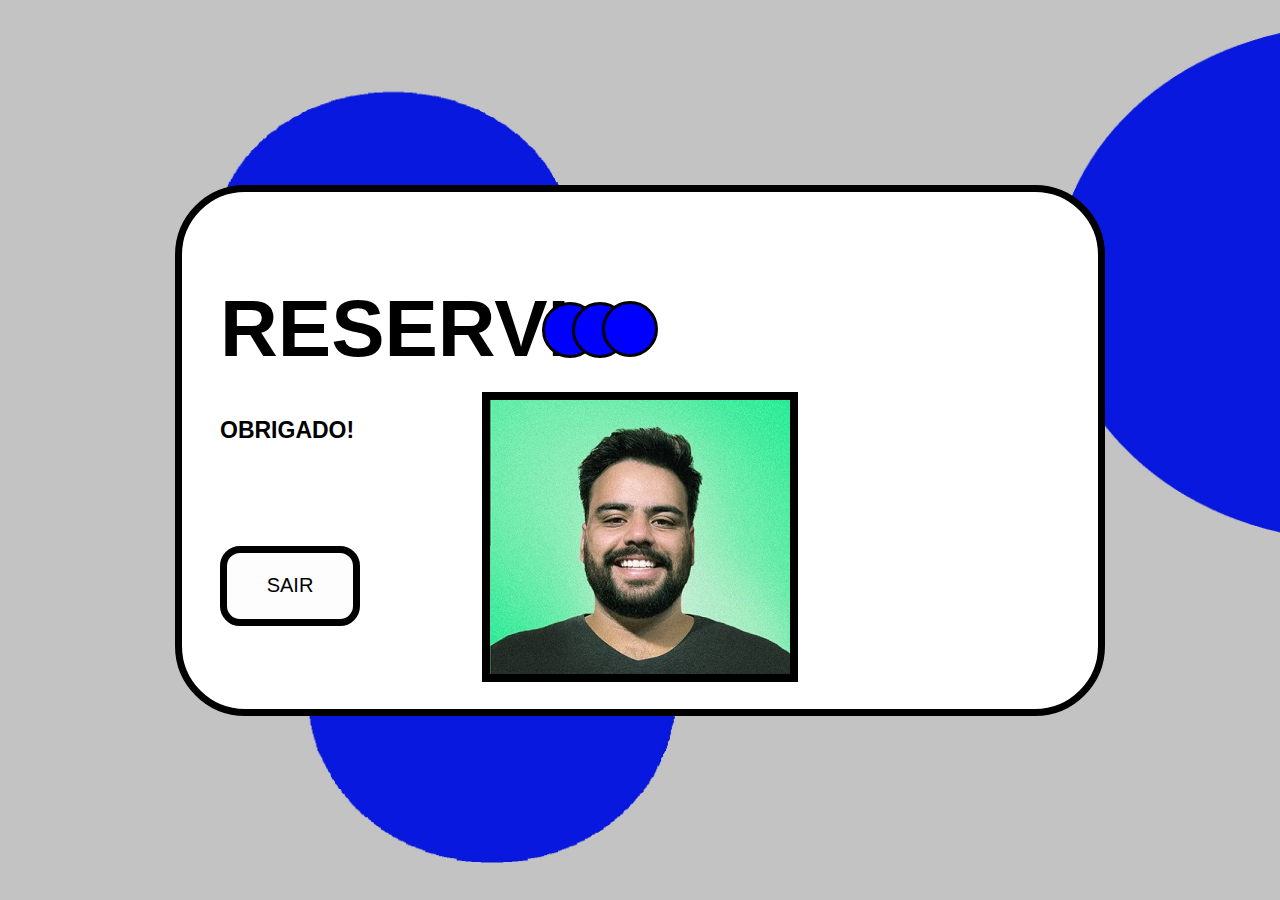
<file: frontend/index3.html>
<!DOCTYPE html>
<html lang="pt-br">
<head>
    <meta charset="utf-8" />
    <title>Tela de Login</title>
    <link rel="stylesheet" href="estilo3.css">
</head>
    <body>
        <div class="container">
            <div class="form-box">      
                <header class="titulo">
                    <h4></h4>
                    <h5></h5>
                    <h6></h6>
                    <h1> RESERVI</h1>
                    <h2> OBRIGADO!</h2>
                </header>    
                  <img src="../frontend/imagens/vinaoo.png" alt="" class="vinera">

                    <div>
                        <a href="index.html"><input type="submit" value="SAIR" class="voltar">
                        </a>
                    </div>
            </div>
        </div>
    </body>
</html>
</file>
<file: frontend/estilo3.css>
/*CSS*/


body{
    padding: 0;
    margin: 0;
    width: 100%;
    max-width: 100vw;
}
 h1{
    font-family: 'Trebuchet MS', 'Lucida Sans Unicode', 'Lucida Grande', 'Lucida Sans', Arial, sans-serif;
    font-size: 80px;
    height: 80px;
    background-size: cover;
    justify-content: right;
    align-items: right;
}
 h2{
    font-family: 'Trebuchet MS', 'Lucida Sans Unicode', 'Lucida Grande', 'Lucida Sans', Arial, sans-serif;
    font-size: 23px;
    height: 30px;
    background-size: cover;
    justify-content: right;
    align-items: right;
    
 }
 h3{
    font-family: 'Trebuchet MS', 'Lucida Sans Unicode', 'Lucida Grande', 'Lucida Sans', Arial, sans-serif;
    font-size: 23px;
    height: 30px;
    background-size: cover;
    justify-content: right;
    align-items: right;

    }
    
.form-box, h4,h5,h6{
       position: absolute;
    }

h4{
    background: blue;
    left: 360px;
    top: 89px;
    height: 50px;
    width: 50px;
    border: 3px solid black;
    border-radius: 900px;
 }
 h5{
    background: blue;
    left: 390px;
    top: 88px;
    height: 50px;
    width: 50px;
    border: 3px solid black;
    border-radius: 900px;
 }
 h6{
    background: blue;
    left: 420px;
    top: 85px;
    height: 50px;
    width: 50px;
    border: 3px solid black;
    border-radius: 900px;
    
 }

.container{
    width: 100w;
    height: 100vh;
    background: url("../frontend/imagens/bola3.jpg") no-repeat;
    background-size: cover;
    display: flex;
    justify-content: center;
    align-items: center;
    
    
}

.form-box{
    background: #fff;
    padding: 38px;
    border: 7px solid black;
    width: 840px;
    height: 441px;
    border-radius: 70px;
    
}




.form-box .voltar{
    font-family: 'Franklin Gothic Medium', 'Arial Narrow', Arial, sans-serif;
    border: 7px solid black;
    background: rgb(253, 253, 253);
    border-radius: 20px;
    width: 140px;
    height: 80px;
    position: relative;
    top: 80px;
    
    font-size: 20px;
    cursor: pointer;
}
.voltar:hover{
    background-color: rgb(115, 165, 240);
}

.vinera{
    border: 8px solid black;
    position: absolute;
    left: 300px;
    top: 200px;
}
</file>
